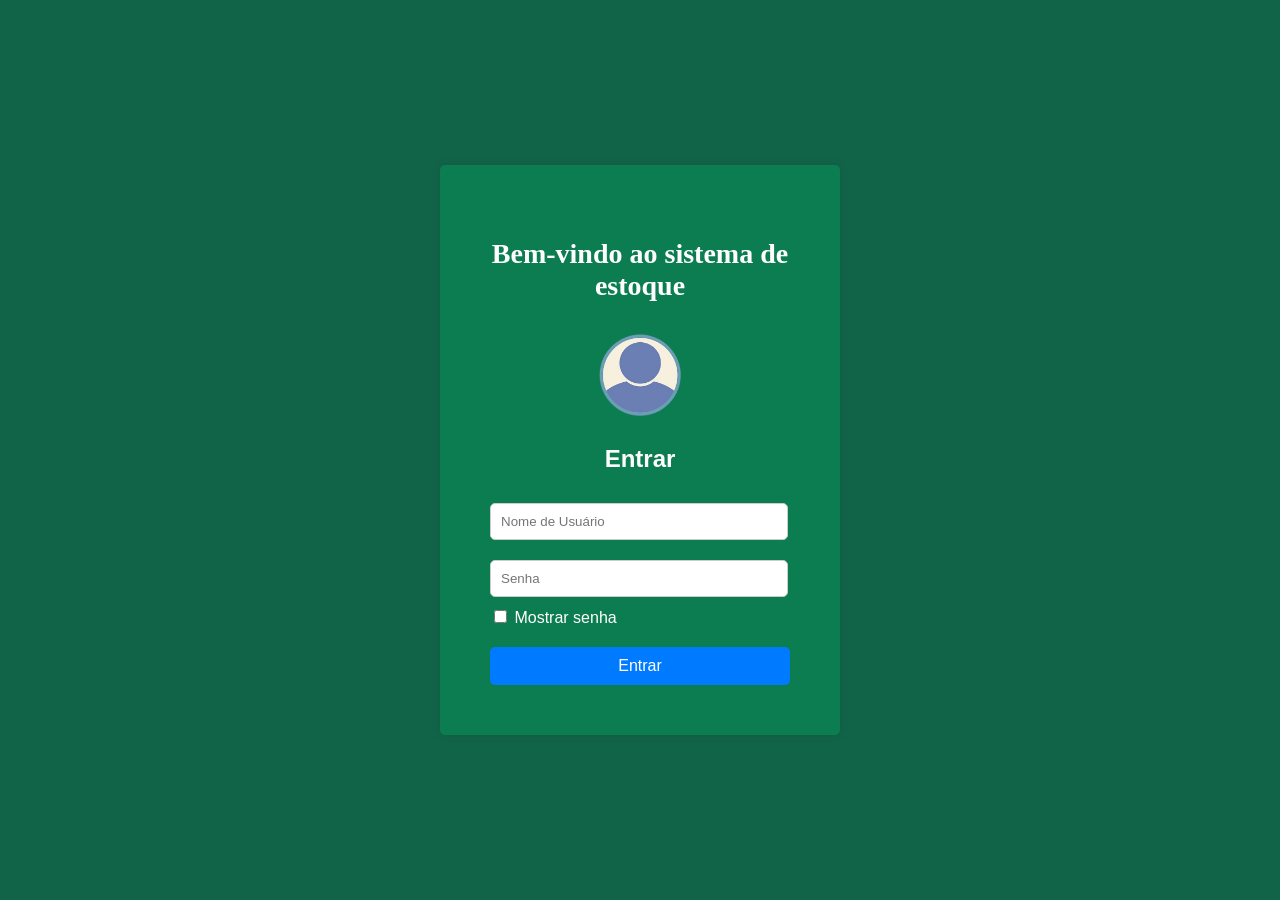
<file: index.html>
<!DOCTYPE html>
<html lang="pt-br">
  <head>
    <meta charset="UTF-8" />
    <meta name="viewport" content="width=device-width, initial-scale=1.0" />
    <title>FRUIT MASTER - Login</title>
    <link rel="stylesheet" href="login.css" />
    <style>
      img {
        padding-left: 100px;
        height: 100px;
      }
      h2 {
        font-size: 28px;
        text-align: center;
        color: white;
        font-family: cursive;
      }
      p {
        color: rgb(209, 209, 209);
        text-align: center;
        height: 10px;
        font-size: 14px;
      }
      label {
        color: white;
        font-family: "Franklin Gothic Medium", "Arial Narrow", Arial, sans-serif;
      }
    </style>
  </head>
  <body>
    <div class="login-container">
      <h2>Bem-vindo ao sistema de estoque</h2>
      <img src="imagens/login.png" />
      <h1>Entrar</h1>
      <form id="loginForm">
        <input
          type="text"
          id="username"
          placeholder="Nome de Usuário"
          required
        />
        <input type="password" id="password" placeholder="Senha" required />
        <label>
          <input type="checkbox" id="showPassword" /> Mostrar senha
        </label>
        <button type="submit">Entrar</button>
      </form>
    </div>
    <script>
      document
        .getElementById("showPassword")
        .addEventListener("change", function () {
          const passwordField = document.getElementById("password");
          if (this.checked) {
            passwordField.type = "text";
          } else {
            passwordField.type = "password";
          }
        });

      document
        .getElementById("loginForm")
        .addEventListener("submit", function (event) {
          event.preventDefault(); // Impede o envio do formulário
          const username = document.getElementById("username").value;
          const password = document.getElementById("password").value;

          if (
            (username === "admP.01" || username === "admK.02") &&
            password === "FruitM04"
          ) {
            window.location.href = "inicio.html"; // Redireciona para o menu do sistema
          } else {
            alert("Nome de usuário ou senha incorretos.");
          }
        });
    </script>
  </body>
</html>
</file>
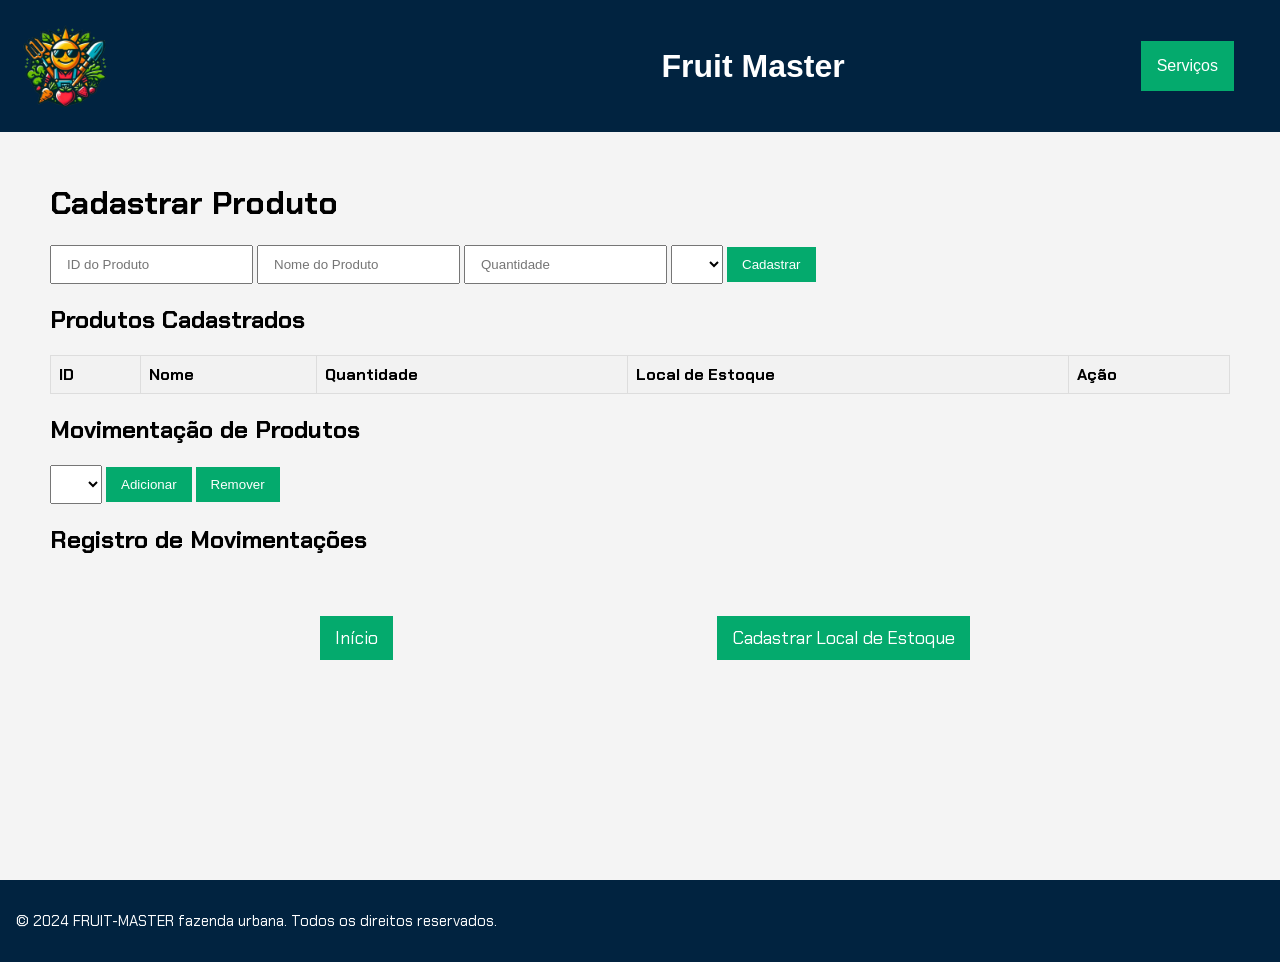
<file: cadastro.html>
<!DOCTYPE html>
<html lang="pt-BR">
  <head>
    <meta charset="UTF-8" />
    <meta name="viewport" content="width=device-width, initial-scale=1.0" />
    <title>FRUIT MASTER - Cadastro de Produtos</title>
    <link rel="preconnect" href="https://fonts.googleapis.com" />
    <link rel="preconnect" href="https://fonts.gstatic.com" crossorigin />
    <link
      href="https://fonts.googleapis.com/css2?family=Chakra+Petch:ital,wght@0,300;0,400;0,500;0,600;0,700;1,300;1,400;1,500;1,600;1,700&display=swap"
      rel="stylesheet"
    />
    <link rel="stylesheet" href="inicio.css" />
    <link rel="stylesheet" href="estoque.css" />
    <link rel="stylesheet" href="dropdown.css" />

    <link rel="stylesheet" href="cadastro.css" />
  </head>
  <body>
    <header>
      <img src="imagens/logo1.png" />
      <h1>Fruit Master</h1>
      <div class="dropdown">
        <button class="dropbtn">Serviços</button>
        <div class="dropdown-content">
          <a href="inicio.html">Home</a>
          <a href="usuarios.html">Usuários</a>
          <a href="index.html">Sair</a>
        </div>
      </div>
    </header>
    <div class="cadastros">
      <h1>Cadastrar Produto</h1>
      <input type="text" id="produtoId" placeholder="ID do Produto" />
      <input type="text" id="produtoNome" placeholder="Nome do Produto" />
      <input type="number" id="produtoQuantidade" placeholder="Quantidade" />
      <select id="localSelect"></select>
      <button onclick="cadastrarProduto()">Cadastrar</button>

      <h2>Produtos Cadastrados</h2>
      <table id="produtosCadastro">
        <tr>
          <th>ID</th>
          <th>Nome</th>
          <th>Quantidade</th>
          <th>Local de Estoque</th>
          <th>Ação</th>
        </tr>
      </table>

      <h2>Movimentação de Produtos</h2>
      <select id="movimentacaoSelect"></select>
      <button onclick="adicionarQuantidade()">Adicionar</button>
      <button onclick="removerQuantidade()">Remover</button>

      <h2>Registro de Movimentações</h2>
      <ul id="registroMovimentacoes"></ul>
    </div>
    <br />
    <div class="links">
      <a href="inicio.html">Início</a>
      <a href="estoque.html">Cadastrar Local de Estoque</a>
    </div>
    <footer>
      <p>
        &copy; 2024 FRUIT-MASTER fazenda urbana. Todos os direitos reservados.
      </p>
    </footer>
    <script>
      const produtos = JSON.parse(localStorage.getItem("produtos")) || [];
      const locais = JSON.parse(localStorage.getItem("locais")) || [];

      const tabelaProdutos = document.getElementById("produtosCadastro");
      const selectLocal = document.getElementById("localSelect");
      const selectMovimentacao = document.getElementById("movimentacaoSelect");
      const registroMovimentacoes = document.getElementById(
        "registroMovimentacoes"
      );

      // Preencher o select de locais e movimentação
      locais.forEach((local) => {
        const option = document.createElement("option");
        option.value = local.id;
        option.innerText = local.nome;
        selectLocal.appendChild(option);
        selectMovimentacao.appendChild(option.cloneNode(true));
      });

      // Função para atualizar a tabela de produtos
      function atualizarTabela() {
        tabelaProdutos.innerHTML = `
            <tr>
                <th>ID</th>
                <th>Nome</th>
                <th>Quantidade</th>
                <th>Local de Estoque</th>
                <th>Ação</th>
            </tr>`;

        produtos.forEach((produto) => {
          const row = tabelaProdutos.insertRow();
          row.insertCell(0).innerText = produto.id;
          row.insertCell(1).innerText = produto.nome;
          row.insertCell(2).innerText = produto.quantidade;
          row.insertCell(3).innerText = produto.local;
          row.insertCell(
            4
          ).innerHTML = `<button onclick="excluirProduto('${produto.id}')">Excluir</button>`;
        });

        // Atualiza o select de movimentação
        selectMovimentacao.innerHTML = "";
        produtos.forEach((produto) => {
          const option = document.createElement("option");
          option.value = produto.id;
          option.innerText = produto.nome;
          selectMovimentacao.appendChild(option);
        });
      }

      // Inicializa a tabela ao carregar
      atualizarTabela();

      function cadastrarProduto() {
        const id = document.getElementById("produtoId").value;
        const nome = document.getElementById("produtoNome").value;
        const quantidade = parseInt(
          document.getElementById("produtoQuantidade").value
        );
        const local = selectLocal.value;

        if (id && nome && !isNaN(quantidade) && quantidade > 0) {
          produtos.push({ id, nome, quantidade, local });
          localStorage.setItem("produtos", JSON.stringify(produtos));
          atualizarTabela();
        } else {
          alert("Por favor, preencha todos os campos corretamente.");
        }
      }

      function excluirProduto(id) {
        const novosProdutos = produtos.filter((produto) => produto.id !== id);
        localStorage.setItem("produtos", JSON.stringify(novosProdutos));
        atualizarTabela();
      }

      function adicionarQuantidade() {
        const id = selectMovimentacao.value;
        const quantidade = parseInt(prompt("Quantidade a adicionar:"));
        const produto = produtos.find((prod) => prod.id === id);

        if (produto) {
          if (!isNaN(quantidade) && quantidade > 0) {
            produto.quantidade += quantidade;
            localStorage.setItem("produtos", JSON.stringify(produtos));
            registroMovimentacoes.innerHTML += `<li>Adicionado ${quantidade} ao produto ${produto.nome}</li>`;
            atualizarTabela();
          } else {
            alert("Por favor, insira uma quantidade válida.");
          }
        }
      }

      function removerQuantidade() {
        const id = selectMovimentacao.value;
        const quantidade = parseInt(prompt("Quantidade a remover:"));
        const produto = produtos.find((prod) => prod.id === id);

        if (produto) {
          if (!isNaN(quantidade) && quantidade > 0) {
            if (produto.quantidade >= quantidade) {
              produto.quantidade -= quantidade;
              localStorage.setItem("produtos", JSON.stringify(produtos));
              registroMovimentacoes.innerHTML += `<li>Removido ${quantidade} do produto ${produto.nome}</li>`;
              atualizarTabela();
            } else {
              alert("Quantidade insuficiente!");
            }
          } else {
            alert("Por favor, insira uma quantidade válida.");
          }
        }
      }
    </script>
  </body>
</html>
</file>
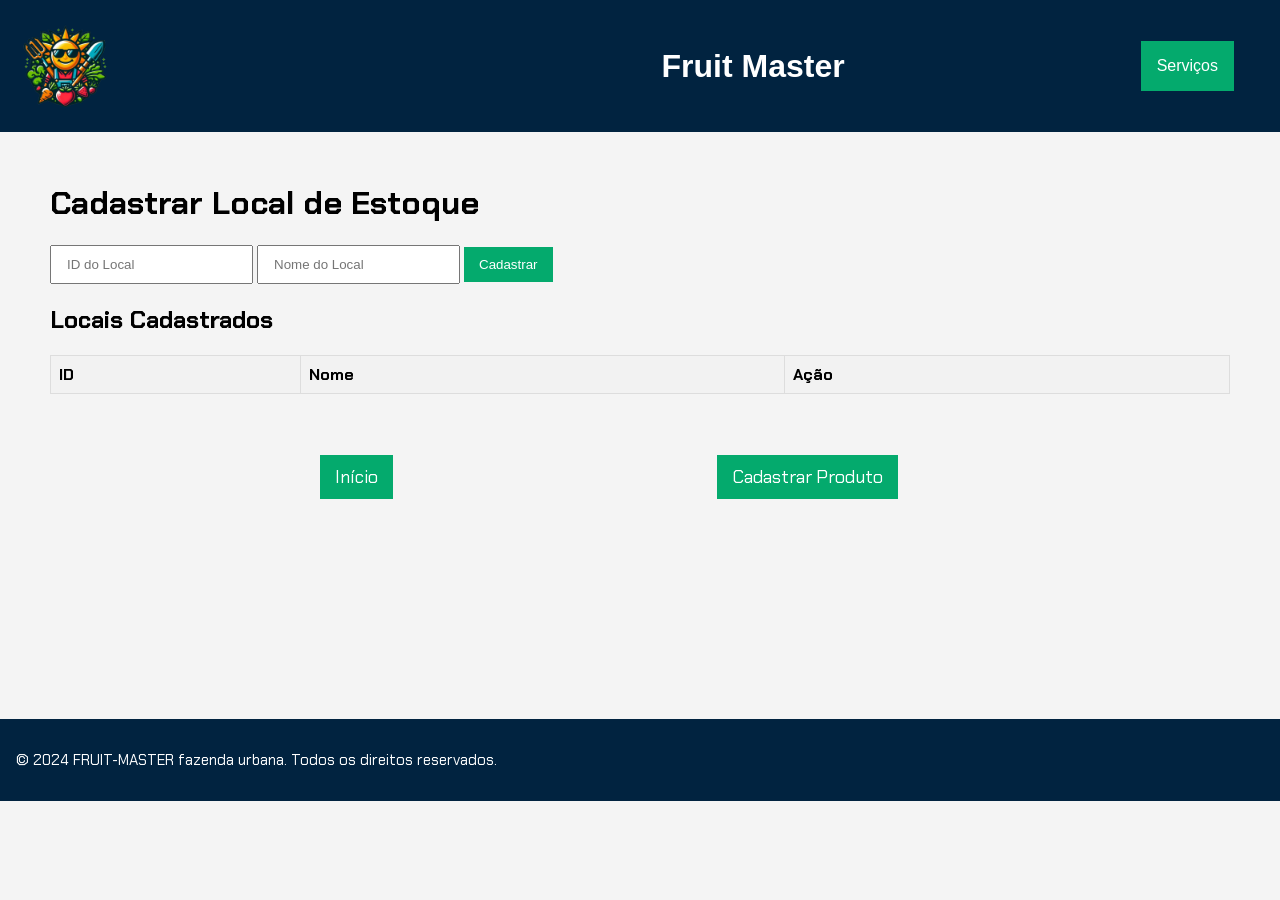
<file: estoque.html>
<!DOCTYPE html>
<html lang="pt-BR">
  <head>
    <meta charset="UTF-8" />
    <meta name="viewport" content="width=device-width, initial-scale=1.0" />
    <title>FRUIT MASTER - Cadastro de Estoque</title>
    <link rel="preconnect" href="https://fonts.googleapis.com" />
    <link rel="preconnect" href="https://fonts.gstatic.com" crossorigin />
    <link
      href="https://fonts.googleapis.com/css2?family=Chakra+Petch:ital,wght@0,300;0,400;0,500;0,600;0,700;1,300;1,400;1,500;1,600;1,700&display=swap"
      rel="stylesheet"
    />
    <link rel="stylesheet" href="inicio.css" />
    <link rel="stylesheet" href="estoque.css" />
    <link rel="stylesheet" href="dropdown.css" />
  </head>
  <body>
    <header>
      <img src="imagens/logo1.png" />
      <h1>Fruit Master</h1>
      <div class="dropdown">
        <button class="dropbtn">Serviços</button>
        <div class="dropdown-content">
          <a href="inicio.html">Home</a>
          <a href="usuarios.html">Usuários</a>
          <a href="index.html">Sair</a>
        </div>
      </div>
    </header>

    <!-- Locais -->
    <div class="locais">
      <h1>Cadastrar Local de Estoque</h1>
      <input type="text" id="localId" placeholder="ID do Local" />
      <input type="text" id="localNome" placeholder="Nome do Local" />
      <button onclick="cadastrarLocal()">Cadastrar</button>
      <h2>Locais Cadastrados</h2>
      <table id="locais">
        <tr>
          <th>ID</th>
          <th>Nome</th>
          <th>Ação</th>
        </tr>
        <!-- Locais serão inseridos aqui via JavaScript -->
      </table>
    </div>
    <br />
    <div class="links">
      <a href="inicio.html">Início</a>
      <a href="cadastro.html">Cadastrar Produto</a>
    </div>
    <footer>
      <p>
        &copy; 2024 FRUIT-MASTER fazenda urbana. Todos os direitos reservados.
      </p>
    </footer>
    <script>
      const locais = JSON.parse(localStorage.getItem("locais")) || [];

      const tabelaLocais = document.getElementById("locais");
      locais.forEach((local) => {
        const row = tabelaLocais.insertRow();
        row.insertCell(0).innerText = local.id;
        row.insertCell(1).innerText = local.nome;
        row.insertCell(
          2
        ).innerHTML = `<button onclick="excluirLocal('${local.id}')">Excluir</button>`;
      });

      function cadastrarLocal() {
        const id = document.getElementById("localId").value;
        const nome = document.getElementById("localNome").value;
        locais.push({ id, nome });
        localStorage.setItem("locais", JSON.stringify(locais));
        location.reload();
      }

      function excluirLocal(id) {
        const novosLocais = locais.filter((local) => local.id !== id);
        localStorage.setItem("locais", JSON.stringify(novosLocais));
        location.reload();
      }
    </script>
  </body>
</html>
</file>
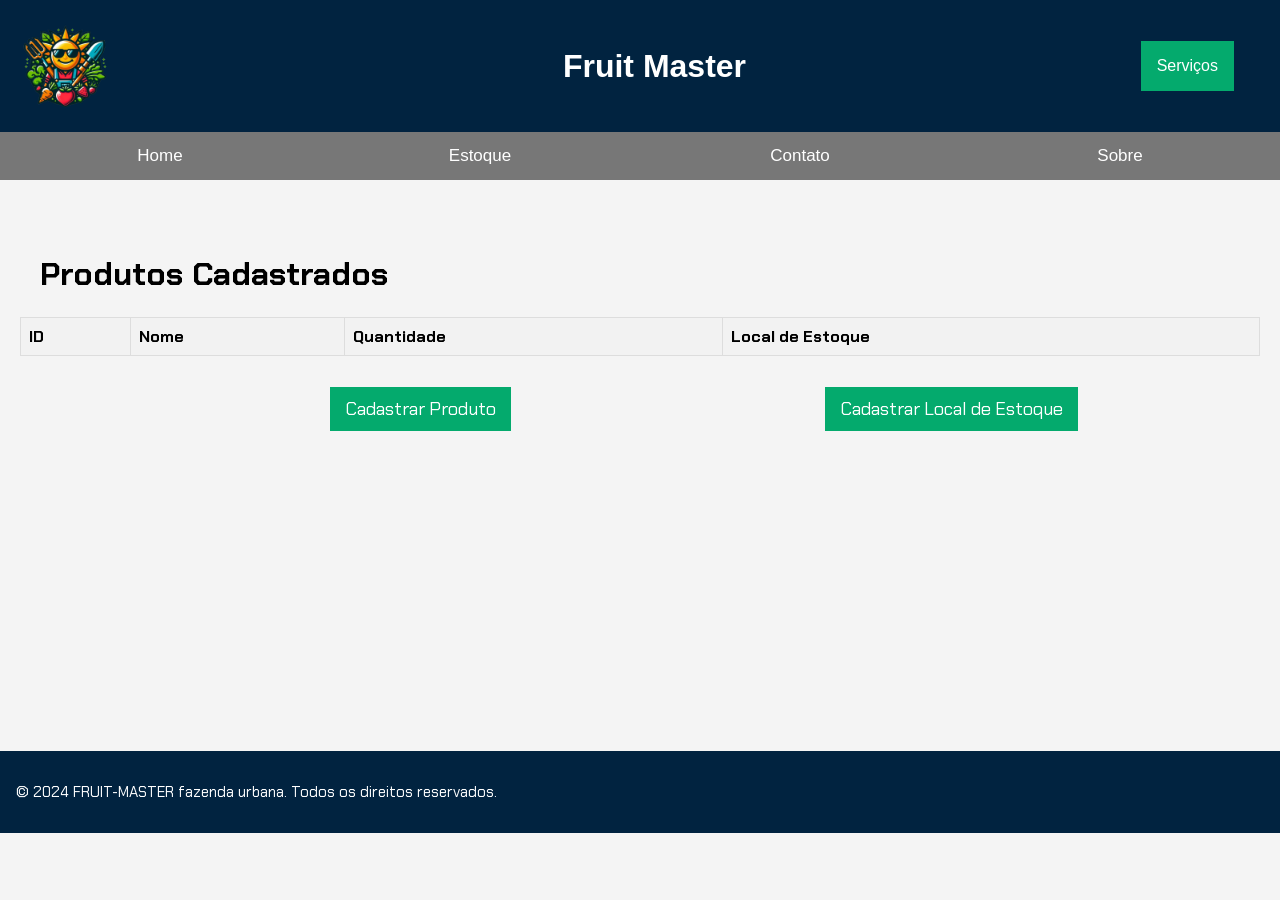
<file: inicio.html>
<!DOCTYPE html>
<html lang="pt-BR">
  <head>
    <meta charset="UTF-8" />
    <meta name="viewport" content="width=device-width, initial-scale=1.0" />
    <title>FRUIT MASTER - Menu</title>
    <link rel="preconnect" href="https://fonts.googleapis.com" />
    <link rel="preconnect" href="https://fonts.gstatic.com" crossorigin />
    <link
      href="https://fonts.googleapis.com/css2?family=Chakra+Petch:ital,wght@0,300;0,400;0,500;0,600;0,700;1,300;1,400;1,500;1,600;1,700&display=swap"
      rel="stylesheet"
    />
    <link rel="stylesheet" href="inicio.css" />
    <link rel="stylesheet" href="janelas.css" />
    <link rel="stylesheet" href="equipeimg.css" />
    <link rel="stylesheet" href="dropdown.css" />
    <link rel="stylesheet" href="movimentacao.css" />
    <link rel="stylesheet" href="slideshow.css" />
    <link rel="stylesheet" href="estoque.css" />
  </head>
  <body>
    <header>
      <img src="imagens/logo1.png" />
      <h1>Fruit Master</h1>
      <div id="welcomeMessage"></div>
      <div class="dropdown">
        <button class="dropbtn">Serviços</button>
        <div class="dropdown-content">
          <a href="inicio.html">Home</a>
          <a href="usuarios.html">Usuários</a>
          <a href="index.html">Sair</a>
        </div>
      </div>
    </header>

    <button class="tablink" onclick="openPage('Home', this, '#777')">
      Home
    </button>
    <button
      class="tablink"
      onclick="openPage('News', this, '#777')"
      id="defaultOpen"
    >
      Estoque
    </button>
    <button class="tablink" onclick="openPage('Contact', this, '#777')">
      Contato
    </button>
    <button class="tablink" onclick="openPage('About', this, '#777')">
      Sobre
    </button>

    <div id="Home" class="tabcontent">
      <div class="container">
        <h2>Seja bem-vindo ao Fruit-Master!</h2>
        <p>
          Nosso sistema é voltado para fazendas urbanas, uma ferramenta
          essencial para melhorar a eficiência e a sustentabilidade do
          fornecimento de alimentos nas cidades. Com ele, buscamos não apenas
          otimizar a operação das fazendas urbanas, mas também inspirar outras
          iniciativas a adotar práticas agrícolas sustentáveis e tecnológicas.
        </p>
        <div class="slideshow-container">
          <div class="mySlides fade">
            <div class="numbertext">1 / 3</div>
            <img src="imagens/slide1.png" style="width: 100%" />
          </div>

          <div class="mySlides fade">
            <div class="numbertext">2 / 3</div>
            <img src="imagens/slide2.png" style="width: 100%" />
          </div>

          <div class="mySlides fade">
            <div class="numbertext">3 / 3</div>
            <img src="imagens/slide3.png" style="width: 100%" />
          </div>
        </div>
        <br />
        <div style="text-align: center">
          <span class="dot" onclick="currentSlide(1)"></span>
          <span class="dot" onclick="currentSlide(2)"></span>
          <span class="dot" onclick="currentSlide(3)"></span>
        </div>
      </div>
    </div>

    <div id="News" class="tabcontent">
      <div class="cadastropro">
        <h1>Produtos Cadastrados</h1>
        <table id="produtos">
          <tr>
            <th>ID</th>
            <th>Nome</th>
            <th>Quantidade</th>
            <th>Local de Estoque</th>
          </tr>
          <!-- Produtos serão inseridos aqui via JavaScript -->
        </table>
        <br />
        <div class="links">
          <a href="cadastro.html">Cadastrar Produto</a>
          <a href="estoque.html">Cadastrar Local de Estoque</a>
        </div>
      </div>
    </div>

    <div id="Contact" class="tabcontent">
      <h1>Contato</h1>
      <p>Entre em contato com nossa equipe.</p>
      <div class="icons">
        <ul>
          <li>
            <a href="https://wa.me/5518981147024" target="_blank">
              <img src="imagens/whats.png" alt="WhatsApp" /> Whatsapp
            </a>
          </li>
          <li>
            <a href="mailto:fruit.master04@gmail.com" target="_blank">
              <img src="imagens/gmail.png" alt="E-mail" /> E-mail
            </a>
          </li>
        </ul>
      </div>
    </div>

    <div id="About" class="tabcontent">
      <h1>Sobre</h1>
      <p class="sobre">
        O Fruit Master é uma ferramenta essencial para melhorar a eficiência e a
        sustentabilidade do fornecimento de alimentos nas cidades. Com ele,
        buscamos não apenas otimizar a operação das fazendas urbanas, mas também
        inspirar outras iniciativas a adotar práticas agrícolas sustentáveis e
        tecnológicas. Este sistema é um exemplo do compromisso de desenvolver
        soluções inovadoras para os desafios contemporâneos.
      </p>
      <p class="sobre">
        O objetivo do Fruit-Master é otimizar o gerenciamento de estoque em
        fazendas urbanas, facilitando o cadastro, a atualização e o controle dos
        produtos agrícolas. Com isso, busca-se promover a sustentabilidade, a
        eficiência operacional e a transparência na cadeia produtiva.
      </p>
      <h2>Benefícios</h2>
      <p class="sobre">
        <strong>Sustentabilidade:</strong> Reduz o desperdício de alimentos e
        promove práticas agrícolas sustentáveis.
      </p>
      <p class="sobre">
        <strong>Eficiência:</strong> Automatiza o gerenciamento de estoque,
        economizando tempo e recursos.
      </p>
      <p class="sobre">
        <strong>Transparência:</strong> Proporciona informações claras sobre o
        cultivo e a validade dos produtos, fortalecendo a confiança dos
        consumidores.
      </p>
      <p class="sobre">
        <strong>Inovação:</strong> Utiliza tecnologia moderna para resolver
        desafios antigos da agricultura urbana.
      </p>
      <img
        id="myImg"
        src="imagens/equipe.jpeg"
        alt="Equipe Fruit Master"
        style="width: 50%"
      />

      <!-- The Modal -->
      <div id="myModal" class="modal">
        <!-- The Close Button -->
        <span class="close">&times;</span>

        <!-- Modal Content (The Image) -->
        <img class="modal-content" id="img01" />
        <div id="caption"></div>
      </div>
    </div>

    <footer>
      <p>
        &copy; 2024 FRUIT-MASTER fazenda urbana. Todos os direitos reservados.
      </p>
    </footer>

    <script src="janelas.js"></script>
    <script src="equipeimg.js"></script>
    <script src="produtos.js"></script>
    <script src="slideshow.js"></script>
  </body>
</html>
</file>
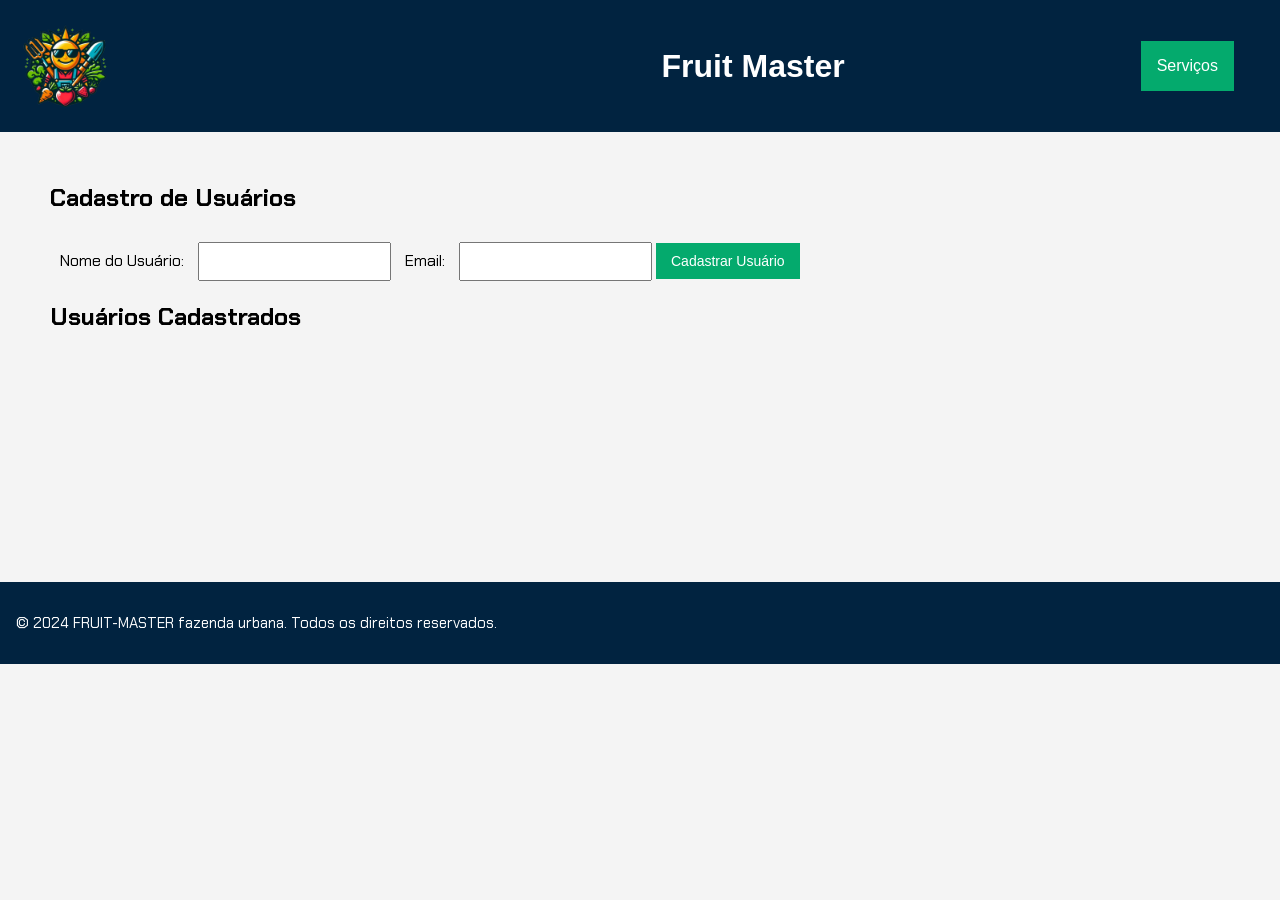
<file: usuarios.html>
<!DOCTYPE html>
<html lang="pt-BR">
  <head>
    <meta charset="UTF-8" />
    <meta name="viewport" content="width=device-width, initial-scale=1.0" />
    <title>FRUIT MASTER - Usuários</title>
    <link rel="preconnect" href="https://fonts.googleapis.com" />
    <link rel="preconnect" href="https://fonts.gstatic.com" crossorigin />
    <link
      href="https://fonts.googleapis.com/css2?family=Chakra+Petch:ital,wght@0,300;0,400;0,500;0,600;0,700;1,300;1,400;1,500;1,600;1,700&display=swap"
      rel="stylesheet"
    />
    <link rel="stylesheet" href="inicio.css" />
    <link rel="stylesheet" href="dropdown.css" />
    <style>
      .cad-usu {
        margin: 50px;
      }
      .cad-usu label,
      .cad-usu input {
        padding: 10px 10px;
      }
      .cad-usu button {
        background-color: #04aa6d; /* Cor de fundo */
        font-size: 14px;
        text-align: center;
        margin-top: 10px;
        text-decoration: none;
        color: white;
        padding: 10px 15px;
        border: none; /* Remove a borda padrão */
        cursor: pointer; /* Muda o cursor para indicar que é clicável */
      }
      .cad-usu button:hover {
        background-color: #3e8e41;
      }
      .grid-container {
        display: grid;
        grid-template-columns: repeat(auto-fill, minmax(200px, 1fr));
        gap: 20px;
        margin-top: 20px;
      }
      .grid-container button {
        background-color: #04aa6d; /* Cor de fundo */
        font-size: 14px;
        text-align: center;
        margin-top: 10px;
        text-decoration: none;
        color: white;
        padding: 10px 15px;
        border: none; /* Remove a borda padrão */
        cursor: pointer; /* Muda o cursor para indicar que é clicável */
      }

      .grid-container button:hover {
        background-color: #04aa6d;
      }

      .user-card {
        border: 1px solid #ddd;
        padding: 16px;
        border-radius: 8px;
        text-align: center;
        background-color: #f9f9f9;
      }

      .user-card button {
        margin-top: 10px;
        background-color: #04aa6d; /* Cor de fundo do botão excluir */
      }

      .user-card button:hover {
        background-color: #3e8e41; /* Cor ao passar o mouse */
      }
    </style>
  </head>
  <body>
    <header>
      <img src="imagens/logo1.png" />
      <h1>Fruit Master</h1>
      <div class="dropdown">
        <button class="dropbtn">Serviços</button>
        <div class="dropdown-content">
          <a href="inicio.html">Home</a> <a href="#">Usuários</a>
          <a href="index.html">Sair</a>
        </div>
      </div>
    </header>
    <div class="cad-usu">
      <h2>Cadastro de Usuários</h2>
      <form id="userForm">
        <label for="userName">Nome do Usuário:</label>
        <input type="text" id="userName" required />
        <label for="userEmail">Email:</label>
        <input type="email" id="userEmail" required />
        <button type="submit">Cadastrar Usuário</button>
      </form>
      <div id="welcomeMessage"></div>
      <h2>Usuários Cadastrados</h2>
      <div class="grid-container" id="userGrid">
        <!-- Usuários aparecerão aqui -->
      </div>
    </div>

    <footer>
      <p>
        &copy; 2024 FRUIT-MASTER fazenda urbana. Todos os direitos reservados.
      </p>
    </footer>

    <script src="usuarios.js"></script>
  </body>
</html>
</file>
<file: login.css>
body {
  font-family: Arial, sans-serif;
  display: flex;
  justify-content: center;
  align-items: center;
  height: 100vh;
  margin: 0;
  background-color: rgb(18, 100, 73);
}
.login-container {
  background-color: #0c7c51;
  padding: 50px;
  box-shadow: 0 0 10px rgba(0, 0, 0, 0.1);
  border-radius: 5px;
  width: 300px;
}
.login-container h1 {
  margin-bottom: 20px;
  font-size: 24px;
  text-align: center;
  color: rgb(255, 255, 255);
}
.login-container input[type="text"],
.login-container input[type="password"] {
  width: 92%;
  padding: 10px;
  margin: 10px 0;
  border: 1px solid #ccc;
  border-radius: 5px;
}
.login-container button[type="submit"] {
  width: 100%;
  margin-top: 20px;
  padding: 10px;
  background-color: #007bff;
  border: none;
  border-radius: 5px;
  color: white;
  font-size: 16px;
  cursor: pointer;
  align-items: center;
}
.login-container input[type="submit"]:hover {
  background-color: #0056b3;
}

.login-container a {
  font-size: 16px;
  display: block;
  text-align: center;
  margin-top: 10px;
  color: #007bff;
  text-decoration: underline;
}
</file>
<file: inicio.css>
body {
  font-family: "Chakra Petch", sans-serif;
  background-color: #f4f4f4;
  margin: 0;
  padding: 0;
}
header {
  background-color: #012340;
  color: white;
  padding: 1em;
  display: flex;
  justify-content: space-between;
  align-items: center;
}
header img {
  height: 100px;
}
header h1 {
  font-family: "Segoe UI", Tahoma, Geneva, Verdana, sans-serif;
  text-align: center;
  margin: 80;
  margin-left: 20%;
  position: relative;
}

footer {
  background-color: #012340;
  color: white;
  margin-top: 230px;
  padding: 1em;
  display: flex;
  justify-content: space-between;
  align-items: center;
}
footer p {
  font-size: 15px;
}

.container {
  padding: 20px;
  text-align: center;
}
.container h2 {
  font-family: "Chakra Petch", sans-serif;
}
.container p {
  font-family: "Chakra Petch", sans-serif;
}

#Contact {
  background-color: #ffffff;
  margin: 50px auto;
  max-width: 600px;
  padding: 20px;
  text-align: center;
}
#Contact h1 {
  color: black;

  margin-bottom: 10px;
}
#Contact p {
  color: black;
  font-size: 18px;
  margin-bottom: 20px;
}
.icons ul {
  list-style-type: none;
  padding: 0;
}
.icons li {
  display: inline-block;
  margin: 0 10px;
}
.icons a {
  color: #333;
  display: flex;
  align-items: center;
  text-decoration: none;
}
.icons img {
  height: 32px;
  margin-right: 8px;
}
.sobre {
  margin-left: 50px;
  margin-right: 50px;
}
</file>
<file: estoque.css>
button {
  padding: 10px 15px;
  background-color: #04aa6d;
  color: white;
  border: none;
  cursor: pointer;
}

button:hover {
  background-color: #3e8e41;
}

.locais {
  margin: 50px;
}

table {
  width: 100%;
  border-collapse: collapse;
  margin-top: 20px;
}

th,
td {
  border: 1px solid #dddddd;
  text-align: left;
  padding: 8px;
}

th {
  background-color: #f2f2f2;
}

tr:nth-child(even) {
  background-color: #f9f9f9;
}

tr:hover {
  background-color: #f1f1f1;
}

.links a {
  background-color: #04aa6d;
  font-size: 18px;
  margin-left: 25%;
  text-align: center;
  margin-top: 10px;
  text-decoration: none;
  color: white;
  padding: 10px 15px;
}
.links a:hover {
  background-color: #3e8e41;
}

.locais input {
  padding: 10px 15px;
}
</file>
<file: dropdown.css>
/* Dropdown Button */
.dropbtn {
  background-color: #04aa6d;
  color: white;
  padding: 16px;
  font-size: 16px;
  border: none;
  margin-right: 30px;
}

/* The container <div> - needed to position the dropdown content */
.dropdown {
  position: relative;
  display: inline-block;
}

/* Dropdown Content (Hidden by Default) */
.dropdown-content {
  display: none;
  position: absolute;
  background-color: #f1f1f1;
  min-width: 160px;
  box-shadow: 0px 8px 16px 0px rgba(0, 0, 0, 0.2);
  z-index: 1;
}

/* Links inside the dropdown */
.dropdown-content a {
  color: black;
  padding: 12px 16px;
  text-decoration: none;
  display: block;
}

/* Change color of dropdown links on hover */
.dropdown-content a:hover {
  background-color: #8b8b8b;
}

/* Show the dropdown menu on hover */
.dropdown:hover .dropdown-content {
  display: block;
}

/* Change the background color of the dropdown button when the dropdown content is shown */
.dropdown:hover .dropbtn {
  background-color: #3e8e41;
}
</file>
<file: cadastro.css>
.cadastros {
  margin: 50px;
}

.cadastros input {
  padding: 10px 15px;
}
.cadastros select {
  padding: 10px 15px;
}
</file>
<file: janelas.css>
/* Style tab links */
.tablink {
  background-color: #777;
  color: white;
  float: left;
  border: none;
  outline: none;
  cursor: pointer;
  padding: 14px 16px;
  font-size: 17px;
  width: 25%;
}

.tablink:hover {
  background-color: #575757;
}

.tabcontent {
  color: rgb(0, 0, 0);
  display: none;
  padding: 100px 20px;
  height: 100%;
}
.tabcontent h1 {
  margin-left: 20px;
}
#Home {
  background-color: #f4f4f4;
}
#News {
  background-color: #f4f4f4;
}
#Contact {
  background-color: #f4f4f4;
}
#About {
  background-color: #f4f4f4;
}
</file>
<file: equipeimg.css>
#myImg {
  margin-left: 25%;
  margin-top: 30px;
  border-radius: 5px;
  cursor: pointer;
  transition: 0.3s;
}

#myImg:hover {
  opacity: 0.7;
}

/* The Modal (background) */
.modal {
  display: none; /* Hidden by default */
  position: fixed; /* Stay in place */
  z-index: 1; /* Sit on top */
  padding-top: 100px; /* Location of the box */
  left: 0;
  top: 0;
  width: 100%; /* Full width */
  height: 100%; /* Full height */
  overflow: auto; /* Enable scroll if needed */
  background-color: rgb(0, 0, 0); /* Fallback color */
  background-color: rgba(0, 0, 0, 0.9); /* Black w/ opacity */
}

/* Modal Content (Image) */
.modal-content {
  margin: auto;
  display: block;
  width: 80%;
  max-width: 700px;
}

/* Caption of Modal Image (Image Text) - Same Width as the Image */
#caption {
  margin: auto;
  display: block;
  width: 80%;
  max-width: 700px;
  text-align: center;
  color: #ccc;
  padding: 10px 0;
  height: 150px;
}

/* Add Animation - Zoom in the Modal */
.modal-content,
#caption {
  animation-name: zoom;
  animation-duration: 0.6s;
}

@keyframes zoom {
  from {
    transform: scale(0);
  }
  to {
    transform: scale(1);
  }
}

/* The Close Button */
.close {
  position: absolute;
  top: 15px;
  right: 35px;
  color: #f1f1f1;
  font-size: 40px;
  font-weight: bold;
  transition: 0.3s;
}

.close:hover,
.close:focus {
  color: #bbb;
  text-decoration: none;
  cursor: pointer;
}

/* 100% Image Width on Smaller Screens */
@media only screen and (max-width: 700px) {
  .modal-content {
    width: 100%;
  }
}
</file>
<file: movimentacao.css>
table {
  width: 100%;
  border-collapse: collapse;
  margin: 20px 0;
}
table,
th,
td {
  border: 1px solid #ddd;
}
th,
td {
  padding: 8px;
  text-align: left;
}
th {
  background-color: #f2f2f2;
}
</file>
<file: slideshow.css>
* {
  box-sizing: border-box;
}

/* Slideshow container */
.slideshow-container {
  max-width: 1000px;
  position: relative;
  margin: auto;
}

/* Hide the images by default */
.mySlides {
  display: none;
}

/* Next & previous buttons */
.prev {
  cursor: pointer;
  top: 50%;
  width: auto;
  position: relative;
  padding: 16px;
  color: white;
  font-weight: bold;
  font-size: 18px;
  transition: 0.6s ease;
  border-radius: 0 3px 3px 0;
  user-select: none;
}
.next {
  cursor: pointer;
  position: absolute;
  top: 50%;
  width: auto;
  margin-top: -22px;
  padding: 16px;
  color: white;
  font-weight: bold;
  font-size: 18px;
  transition: 0.6s ease;
  border-radius: 0 3px 3px 0;
  user-select: none;
}

/* Position the "next button" to the right */
.next {
  right: 0;
  border-radius: 3px 0 0 3px;
}

/* On hover, add a black background color with a little bit see-through */
.prev:hover,
.next:hover {
  background-color: rgba(0, 0, 0, 0.8);
}

/* Caption text */
.text {
  color: #f2f2f2;
  font-size: 15px;
  padding: 8px 12px;
  position: absolute;
  bottom: 8px;
  width: 100%;
  text-align: center;
}

/* Number text (1/3 etc) */
.numbertext {
  color: #f2f2f2;
  font-size: 12px;
  padding: 8px 12px;
  position: absolute;
  top: 0;
}

/* The dots/bullets/indicators */
.dot {
  cursor: pointer;
  height: 15px;
  width: 15px;
  margin: 0 2px;
  background-color: #bbb;
  border-radius: 50%;
  display: inline-block;
  transition: background-color 0.6s ease;
}

.active,
.dot:hover {
  background-color: #717171;
}

/* Fading animation */
.fade {
  animation-name: fade;
  animation-duration: 1.5s;
}

@keyframes fade {
  from {
    opacity: 0.4;
  }
  to {
    opacity: 1;
  }
}
</file>
